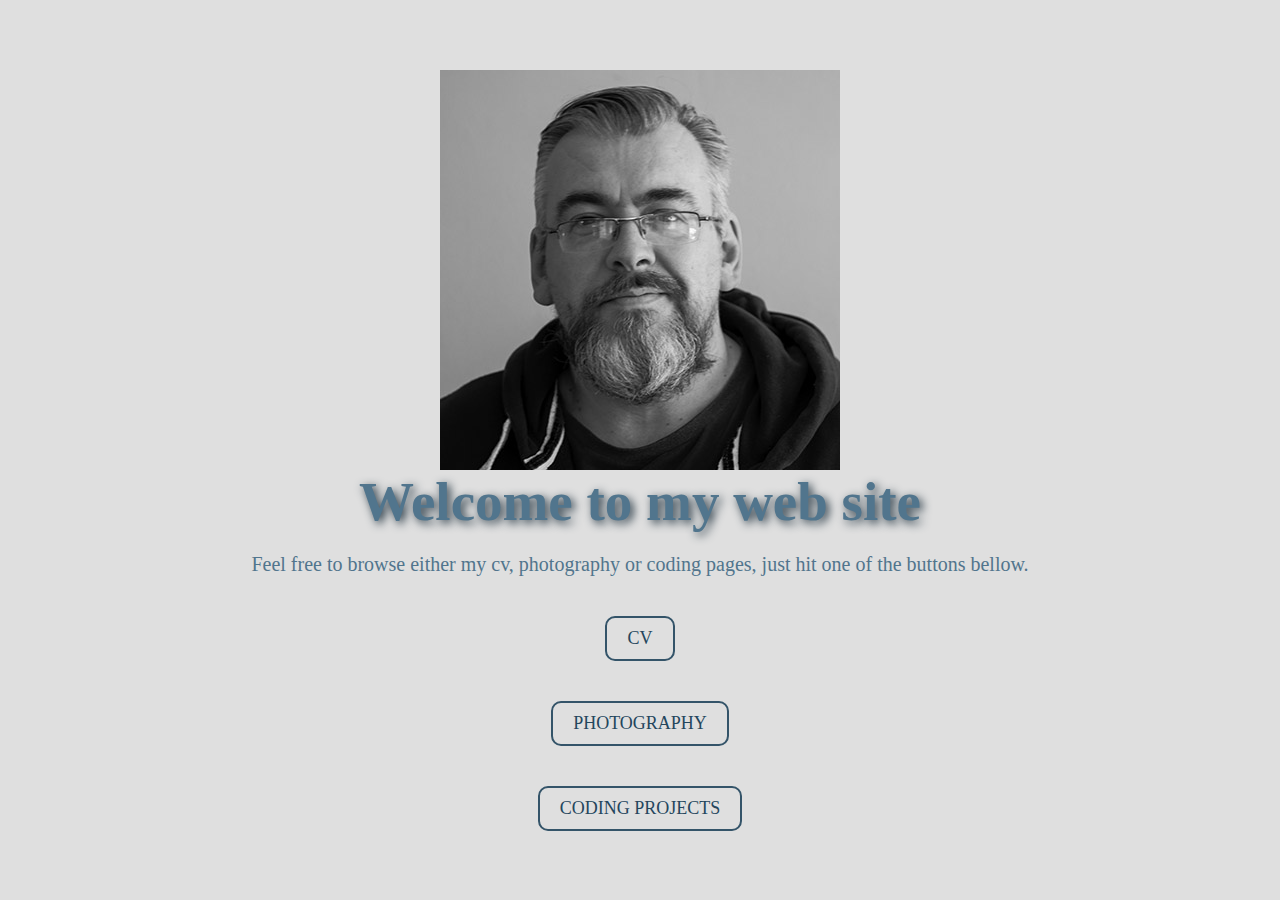
<file: index.html>
<!DOCTYPE html>
<html lang="en">
<head>
    <meta charset="UTF-8">
    <meta http-equiv="X-UA-Compatible" content="IE=edge">
    <meta name="viewport" content="width=device-width, initial-scale=1.0">
    <link rel="stylesheet" href="/styles/landingstyle.css">
    <title>Landing page</title>
</head>
<body>
    
        <div>
            <div id="container">

                <img src="/media/photography-media/images/fs/dean.jpg" alt="">
                <h2>Welcome to my web site</h2>
                <p>Feel free to browse either my cv, photography or coding pages,
                     just hit one of the buttons bellow.</p>
                <a id="btn1" href="/index/cv-index/index.html">CV</a>
                <a id="btn2" href="/index/photography-index/index.html">PHOTOGRAPHY</a>
                <a id="btn3" href="/index/coding-index/index.html">CODING PROJECTS</a>
            </div>
            <dir>
                
            </dir>
        </div> 
    <script src="/js/main.js" async></script>
</body>
</html>
</file>
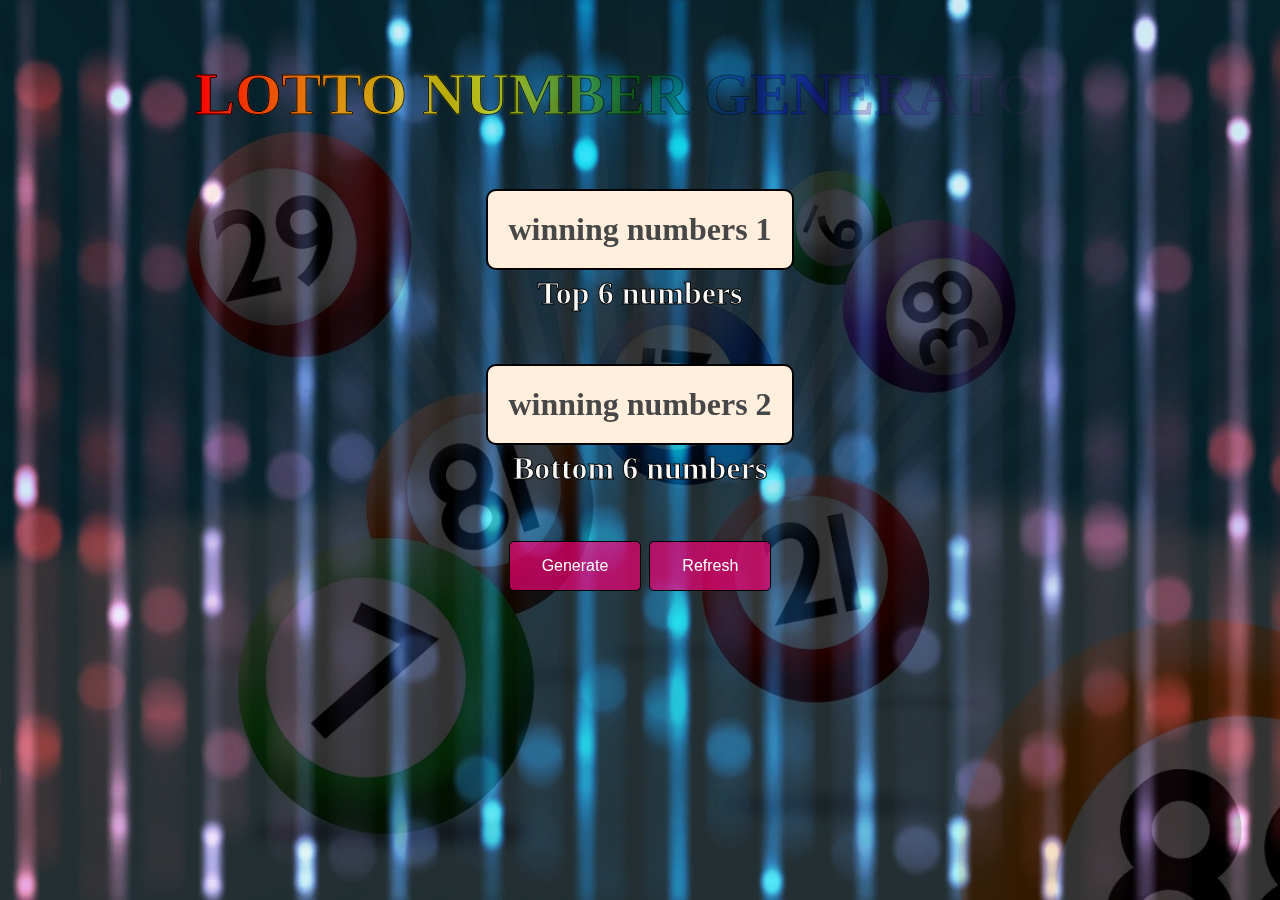
<file: coding projects/lotto/index.html>
<!DOCTYPE html>
<html lang="en">
<head>
    <meta charset="UTF-8">
    <meta http-equiv="X-UA-Compatible" content="IE=edge">
    <meta name="viewport" content="width=device-width, initial-scale=1.0">
    <link rel="stylesheet" href="style.css">
    <title>lotto number generator</title>
</head>
<body>
    <div class="vid-container">
        <video  autoplay loop muted playsinline>
            <source src="bingovid.mp4" type="video/mp4">
        </video>
        <div class="image-overlay">
            <img src="bingoimg.jpg" alt="Transparent Image">
        </div>
    </div> 


    <div id="container">
    <h1>
        LOTTO  NUMBER  GENERATOR
    </h1>
       
        <h2 id="win-num1" class="sparkling-heading1">winning numbers 1</h2>
        <p>Top 6 numbers</p>
    
        <h2 id="win-num2" class="sparkling-heading2">winning numbers 2</h2>
        <p>Bottom 6 numbers</p>
    
    <br>
    <span>
        <button id="button1">Generate</button>
        <button id="button2">Refresh</button>

    </span>
   
</div>
   
</body>
<script src="script.js"></script>

</html>
</file>
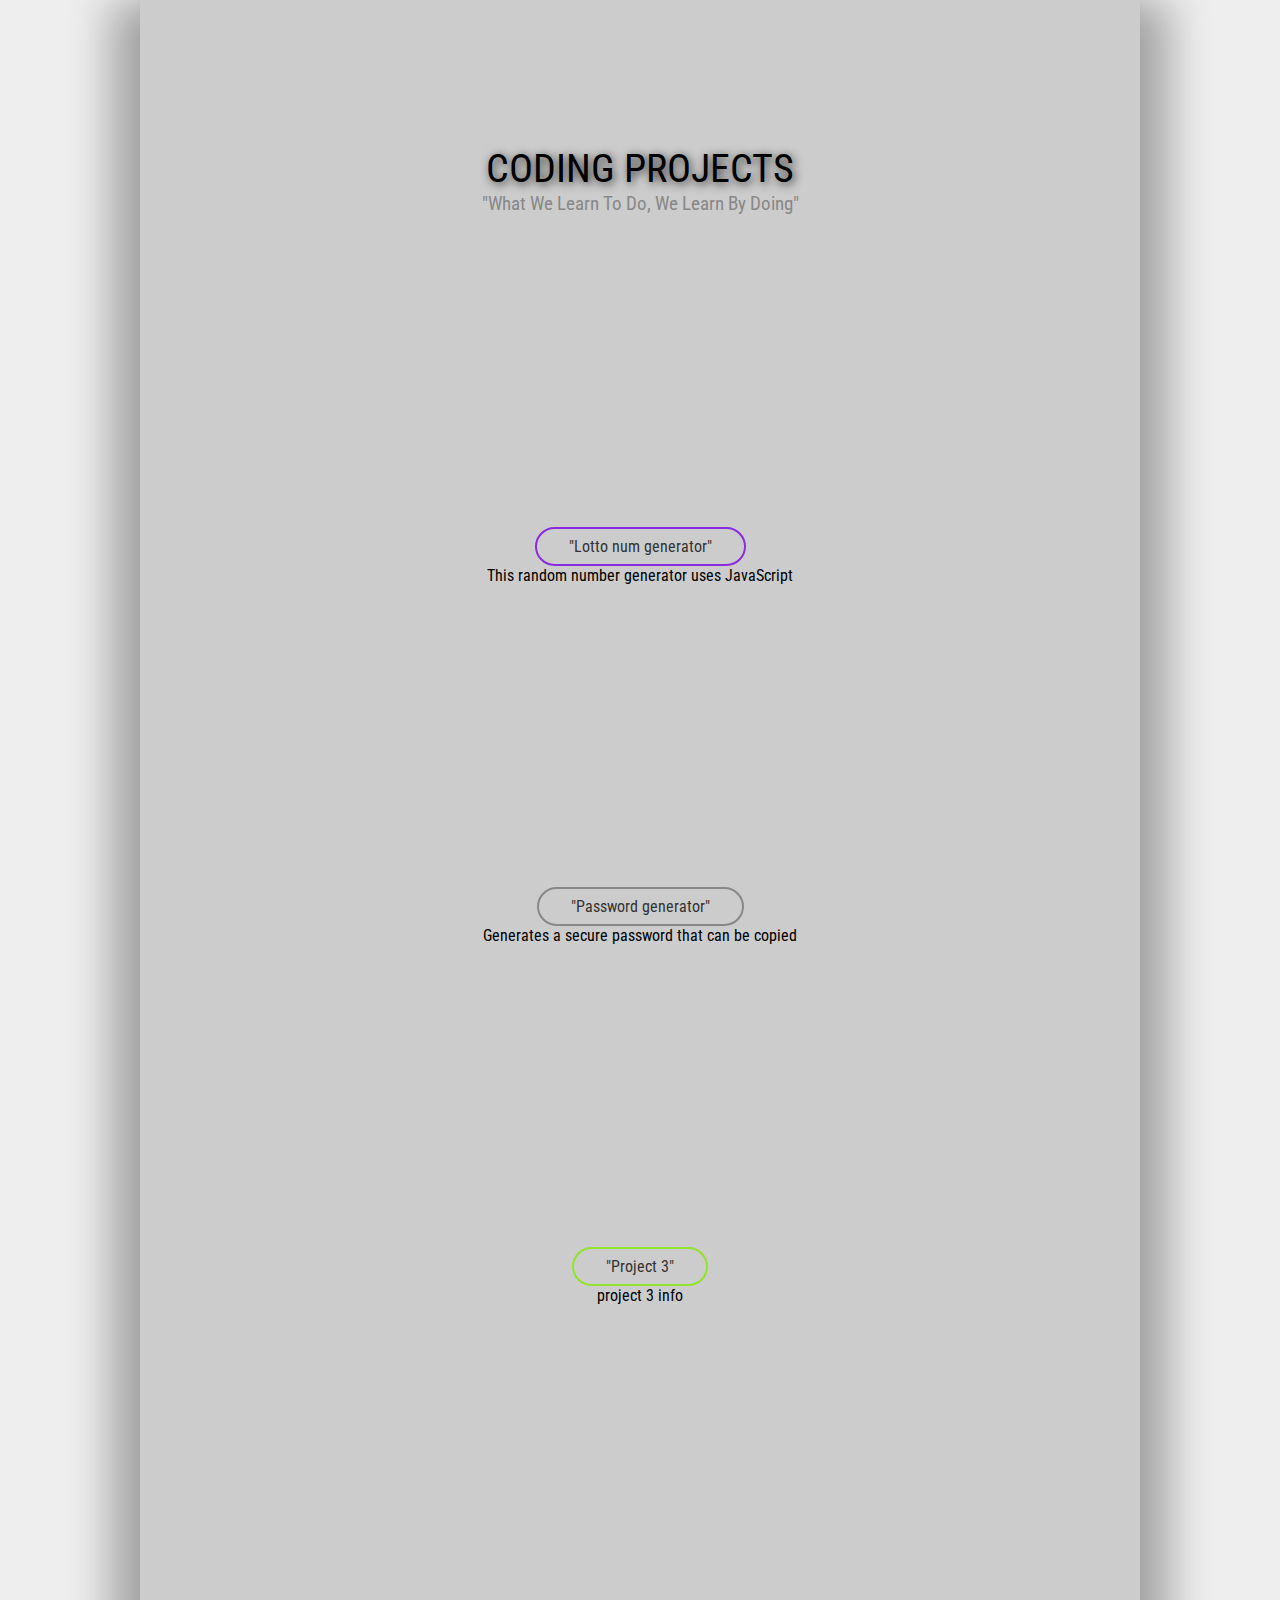
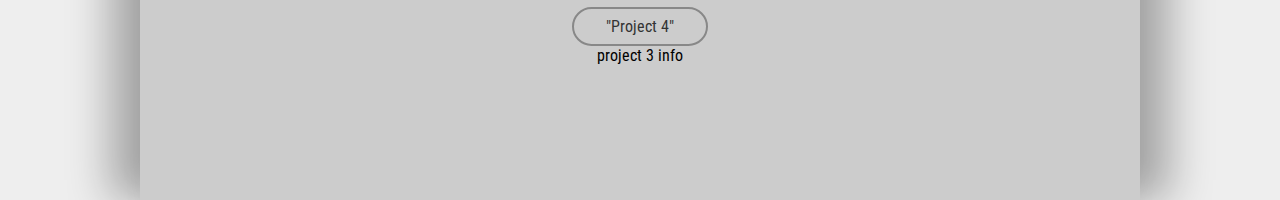
<file: index/coding-index/index.html>
<!DOCTYPE html>
<html lang="en">
<head>
    <meta charset="UTF-8">
    <meta name="viewport" content="width=device-width, initial-scale=1.0">
    <link rel="stylesheet" href="/styles/coding-styles/codestyle.css">
    <title>Coding Projects</title>
</head>
<body>

    <main>
        <!-- landing page with button -->
        <div id="landing">
            <div id="landing-text">
                <div id="landing-text-inner">
                    <h1>Coding Projects</h1>
                    <h2>"What we learn to do, we learn by doing"</h2>
                    
                </div>
            </div>
            <div id="project-links">
                <section>
                    <a href="/coding projects/lotto/index.html" class="btn" id="lotto">"Lotto num generator"</a>
                    <p>This random number generator uses JavaScript</p>
                </section>
            </div>
                <div id="project-links">
                <section>
                    <a href="/coding projects/passwordgen2/index.html" class="btn" id="pass">"Password generator"</a>
                    <p>Generates a secure password that can be copied</p>
                </section>
            </div>
                <div id="project-links">
                <section>
                    <a href=" " class="btn" id="proj3">"Project 3"</a>
                    <p>project 3 info</p>
                </section>
            </div>
                <div id="project-links">
                <section>
                    <a href=" " class="btn" id="proj4">"Project 4"</a>
                    <p>project 3 info</p>
                </section>
                
            </div>
        </div>
    </main>
</body>
</html>
</file>
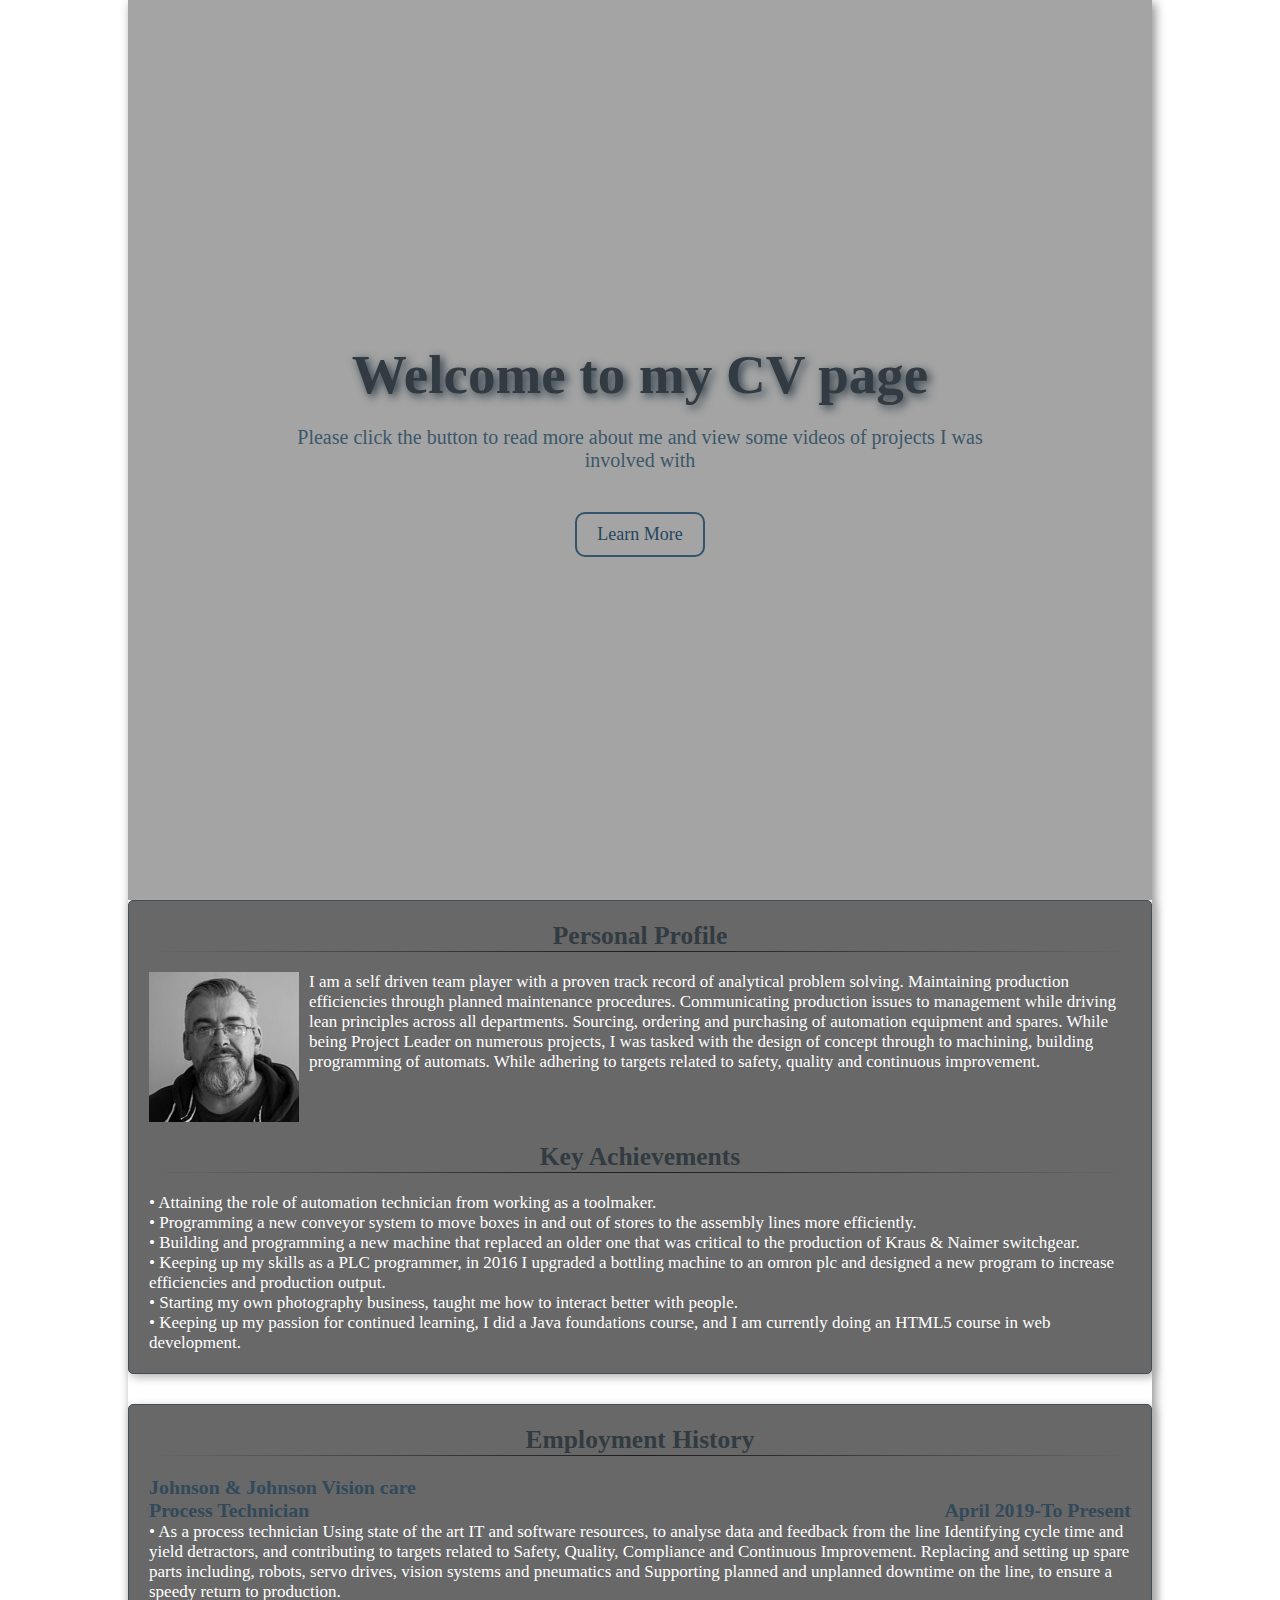
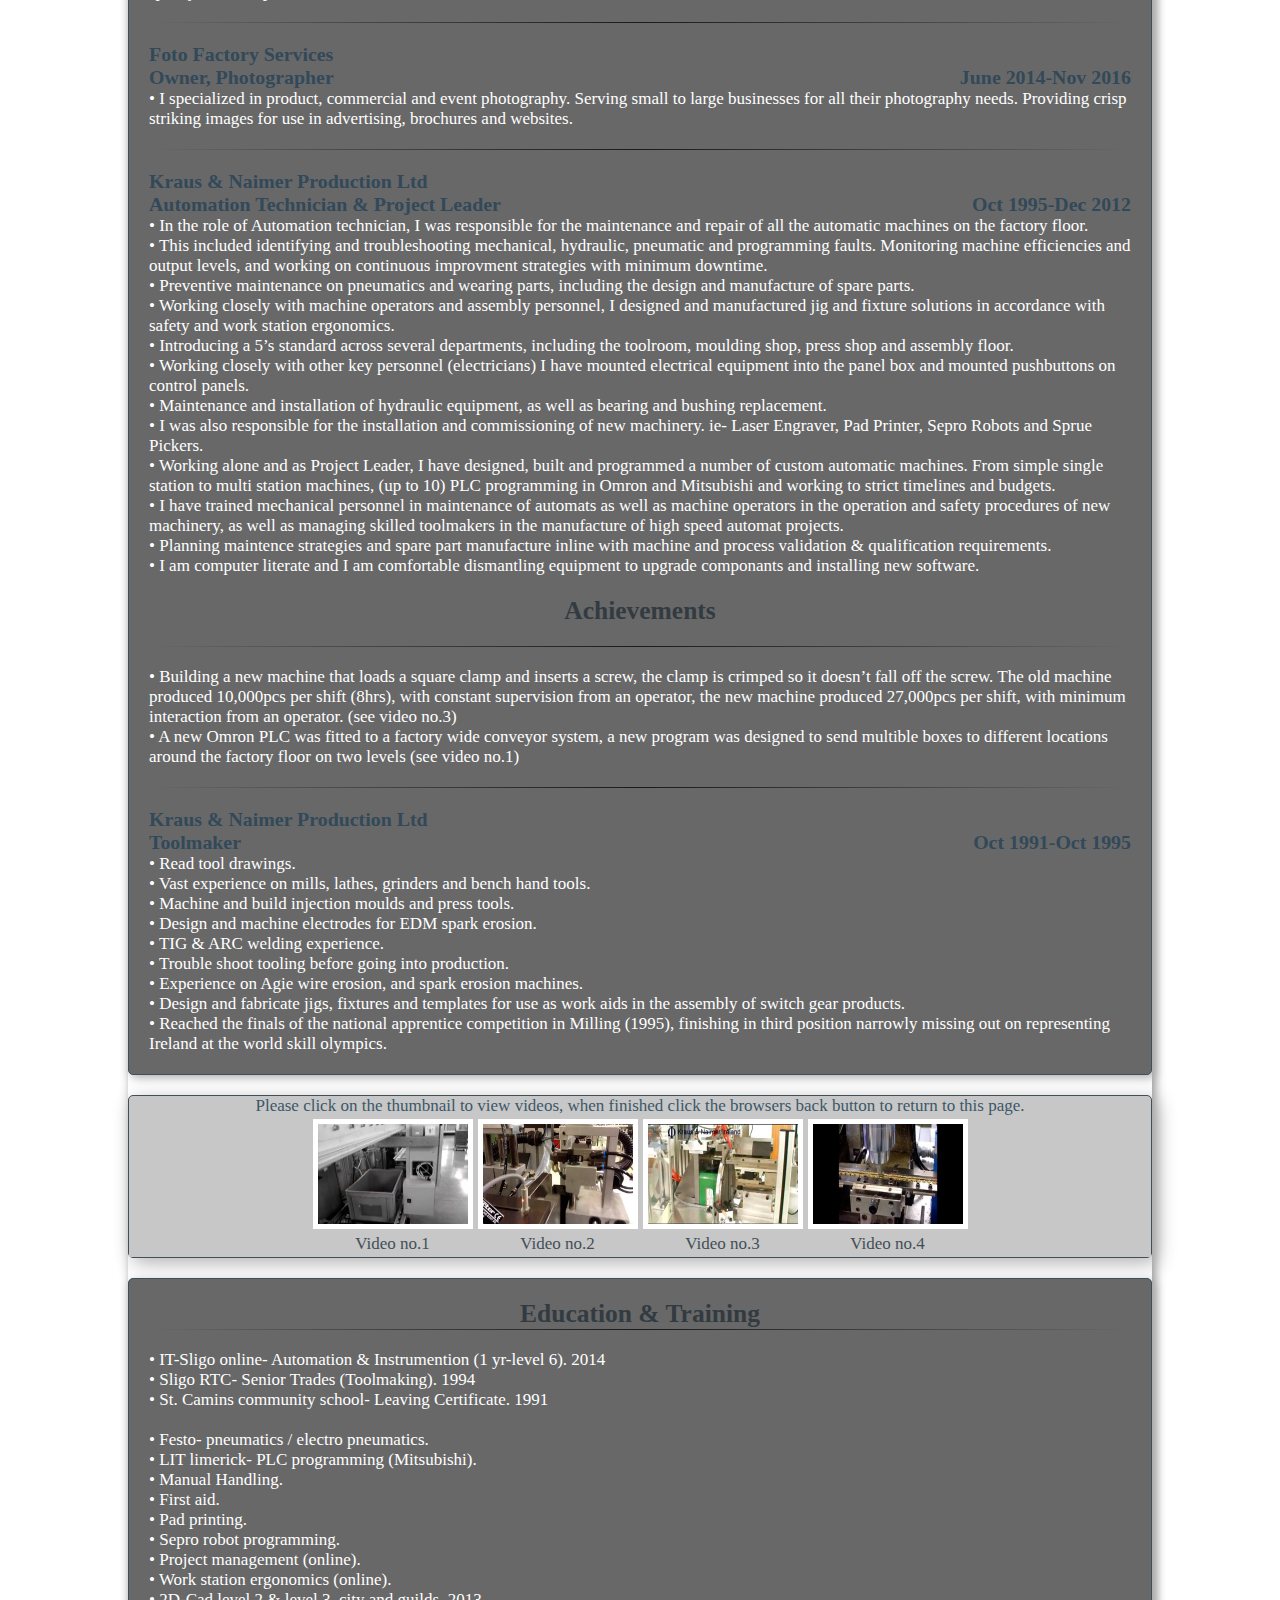
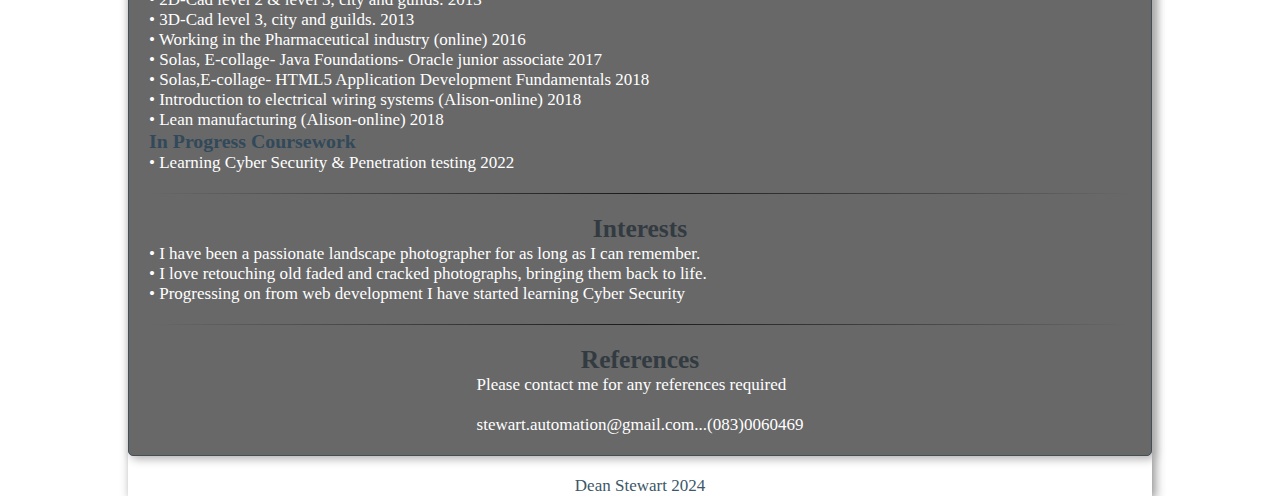
<file: index/cv-index/index.html>
<!DOCTYPE html>
<html lang="en">

<head>
    <meta charset="UTF-8">
    <meta name="viewport" content="width=device-width, initial-scale=1.0">
    <meta http-equiv="X-UA-Compatible" content="ie=edge">
    <link rel="stylesheet" href="/styles/cv-styles/cvstyle.css">
    <link rel="stylesheet" href="https://cdnjs.cloudflare.com/ajax/libs/font-awesome/6.2.0/css/all.min.css">
    <title>Online CV</title>
</head>

<body><div>
    <div id="mainContainer">
        <div id="container">
            <h2>Welcome to my CV page</h2>
            <p>Please click the button to read more about
                me and view some videos of projects I was
                involved with</p>
            <a id="btn1" href="#section_a">Learn More</a>
        </div>
        <section id="section_a">
            <h2> Personal Profile</h2>
            <hr> <br>
            <p id="p1"><img src="/media/cv-media/img/tn/tnDean.jpg" alt="portrait">I am a self driven team player with a proven
                track
                record
                of analytical problem solving.
                Maintaining production efficiencies through planned maintenance procedures. Communicating
                production issues to management while driving lean principles across all departments.
                Sourcing, ordering and purchasing of automation equipment and spares. While being Project Leader on
                numerous projects, I was tasked with the design of concept through to machining, building
                programming of automats. While adhering to targets related to safety, quality and continuous
                improvement.</p><br>
            <h2>Key Achievements</h2>
            <hr><br>
            <p id="p2">• Attaining the role of automation technician from working as a toolmaker. <br>
                • Programming a new conveyor system to move boxes in and out of stores to the assembly lines
                more efficiently. <br>
                • Building and programming a new machine that replaced an older one that was critical to the
                production of Kraus & Naimer switchgear. <br>
                • Keeping up my skills as a PLC programmer, in 2016 I upgraded a bottling machine to an omron
                plc and designed a new program to increase efficiencies and production output. <br>
                • Starting my own photography business, taught me how to interact better with people. <br>
                • Keeping up my passion for continued learning, I did a Java foundations course, and I am currently
                doing
                an HTML5 course in web development.</p>
        </section>
        <section id="section_b">
            <h2>Employment History</h2>
            <hr> <br>
            <h3>Johnson & Johnson Vision care <br>Process Technician 
                <p>April 2019-To Present</p>
            </h3>
            <p>• As a process technician Using state of the art IT and software resources, 
                to analyse data and feedback from the line Identifying cycle time and yield detractors,
                and contributing to targets related to Safety, Quality, Compliance and Continuous Improvement.
                Replacing and setting up spare parts including, robots, servo drives, vision systems and pneumatics 
            and Supporting planned and unplanned downtime on the line, to ensure a speedy return to production.</p>
            <br><hr> <br>
            <h3>Foto Factory Services <br>Owner, Photographer
                <p>June 2014-Nov 2016</p>
            </h3>
            <p>• I specialized in product, commercial and event photography. Serving small to large businesses
                for all their photography needs. Providing crisp striking images for use in advertising, brochures
                and websites.</p>
            <br><hr> <br>
            <h3>Kraus & Naimer Production Ltd <br>Automation Technician & Project Leader <p>Oct 1995-Dec 2012</p>
            </h3>
            <p>• In the role of Automation technician, I was responsible for the maintenance and repair of all the
                automatic machines on the factory floor. <br>
                • This included identifying and troubleshooting mechanical, hydraulic, pneumatic and
                programming faults. Monitoring machine efficiencies and output levels, and working on
                continuous improvment strategies with minimum downtime. <br>
                • Preventive maintenance on pneumatics and wearing parts, including the design and manufacture
                of spare parts. <br> • Working closely with machine operators and assembly personnel, I designed and
                manufactured
                jig and fixture solutions in accordance with safety and work station ergonomics. <br>
                • Introducing a 5’s standard across several departments, including the toolroom, moulding shop,
                press shop and assembly floor. <br>
                • Working closely with other key personnel (electricians) I have mounted electrical equipment
                into the panel box and mounted pushbuttons on control panels. <br>
                • Maintenance and installation of hydraulic equipment, as well as bearing and bushing
                replacement. <br>
                • I was also responsible for the installation and commissioning of new machinery. ie- Laser
                Engraver, Pad Printer, Sepro Robots and Sprue Pickers. <br>
                • Working alone and as Project Leader, I have designed, built and programmed a number of
                custom automatic machines. From simple single station to multi station machines, (up to 10)
                PLC programming in Omron and Mitsubishi and working to strict timelines and budgets. <br>
                • I have trained mechanical personnel in maintenance of automats as well as machine operators in
                the operation and safety procedures of new machinery, as well as managing skilled toolmakers
                in the manufacture of high speed automat projects. <br>
                • Planning maintence strategies and spare part manufacture inline with machine and process
                validation & qualification requirements. <br>
                • I am computer literate and I am comfortable dismantling equipment to upgrade componants and
                installing new software.</p><br>
            <h2>Achievements</h2>
            <br><hr><br>
            <p>• Building a new machine that loads a square clamp and inserts a screw, the clamp is crimped so
                it doesn’t fall off the screw. The old machine produced 10,000pcs per shift (8hrs), with constant
                supervision from an operator, the new machine produced 27,000pcs per shift, with minimum
                interaction from an operator. (see video no.3) <br>
                • A new Omron PLC was fitted to a factory wide conveyor system, a new program was designed
                to send multible boxes to different locations around the factory floor on two levels (see video no.1)</p>
            <br><hr> <br>
            <h3>Kraus & Naimer Production Ltd <br>Toolmaker <p>Oct 1991-Oct 1995</p>
            </h3>
            <p>• Read tool drawings. <br>
                • Vast experience on mills, lathes, grinders and bench hand tools. <br>
                • Machine and build injection moulds and press tools. <br>
                • Design and machine electrodes for EDM spark erosion. <br>
                • TIG & ARC welding experience. <br>
                • Trouble shoot tooling before going into production. <br>
                • Experience on Agie wire erosion, and spark erosion machines. <br>
                • Design and fabricate jigs, fixtures and templates for use as work aids in the assembly of switch
                gear products. <br>
                • Reached the finals of the national apprentice competition in Milling (1995), finishing in third
                position narrowly missing out on representing Ireland at the world skill olympics.</p>
        </section>
        <div id="media">
            <p>Please click on the thumbnail to view videos, when finished click the browsers back button to return to
                this page.</p>
            <div class="media">
                <figure><a href="/media/cv-media/video/conveyor.mp4"><img src="/media/cv-media/img/tn/tnConveyor.jpg" alt=""></a>
                    <figcaption>Video no.1</figcaption>
                </figure>
                <figure><a href="/media/cv-media/video/screwClamp1.mp4"><img src="/media/cv-media/img/tn/tnScrew&Clamp1.jpg" alt=""></a>
                    <figcaption>Video no.2</figcaption>
                </figure>
                <figure><a href="/media/cv-media/video/screwClamp2.mp4"><img src="/media/cv-media/img/tn/tnScrew&Clamp2.jpg" alt=""></a>
                    <figcaption>Video no.3</figcaption>
                </figure>
                <figure><a href="/media/cv-media/video/welding.mp4"><img src="/media/cv-media/img/tn/tnWelding.jpg" alt=""></a>
                    <figcaption>Video no.4</figcaption>
                </figure>
            </div>
        </div>
        <section id="section_c">
            <h2>Education & Training</h2>
            <hr><br>
            <p>• IT-Sligo online- Automation & Instrumention (1 yr-level 6). 2014 <br>
                • Sligo RTC- Senior Trades (Toolmaking). 1994 <br>
                • St. Camins community school- Leaving Certificate. 1991 <br><br>
                • Festo- pneumatics / electro pneumatics. <br>
                • LIT limerick- PLC programming (Mitsubishi). <br>
                • Manual Handling. <br>
                • First aid. <br>
                • Pad printing. <br>
                • Sepro robot programming. <br>
                • Project management (online). <br>
                • Work station ergonomics (online). <br>
                • 2D-Cad level 2 & level 3, city and guilds. 2013 <br>
                • 3D-Cad level 3, city and guilds. 2013 <br>
                • Working in the Pharmaceutical industry (online) 2016 <br>
                • Solas, E-collage- Java Foundations- Oracle junior associate 2017<br>
                • Solas,E-collage- HTML5 Application Development Fundamentals 2018 <br>
                • Introduction to electrical wiring systems (Alison-online) 2018 <br>
                • Lean manufacturing (Alison-online) 2018</p>
            <h3>In Progress Coursework</h3>
            <p>• Learning Cyber Security & Penetration testing 2022</p>
            <br><hr><br>
            <h2>Interests</h2>
            <p>• I have been a passionate landscape photographer for as long as I can remember. <br>
                • I love retouching old faded and cracked photographs, bringing them back to life. <br>
                • Progressing on from web development I have started learning Cyber Security</p>
             <br><hr><br>

            <h2>References</h2>
            <div id="section_d">
                <p>Please contact me for any references required<br><br>
                
                stewart.automation@gmail.com...(083)0060469</p>
            </div>
        </section>
        <footer><br>
            <p>Dean Stewart 2024</p>
        </footer>
        
        <script src="https://code.jquery.com/jquery-3.3.1.min.js" integrity="sha256-FgpCb/KJQlLNfOu91ta32o/NMZxltwRo8QtmkMRdAu8="
            crossorigin="anonymous"></script>
        <script src="/js/main.js" async></script>
    </div>
    <button class="scroll-to-top"><i class="fa fa-arrow-up"></i></button></div>
</body>

</html>
</file>
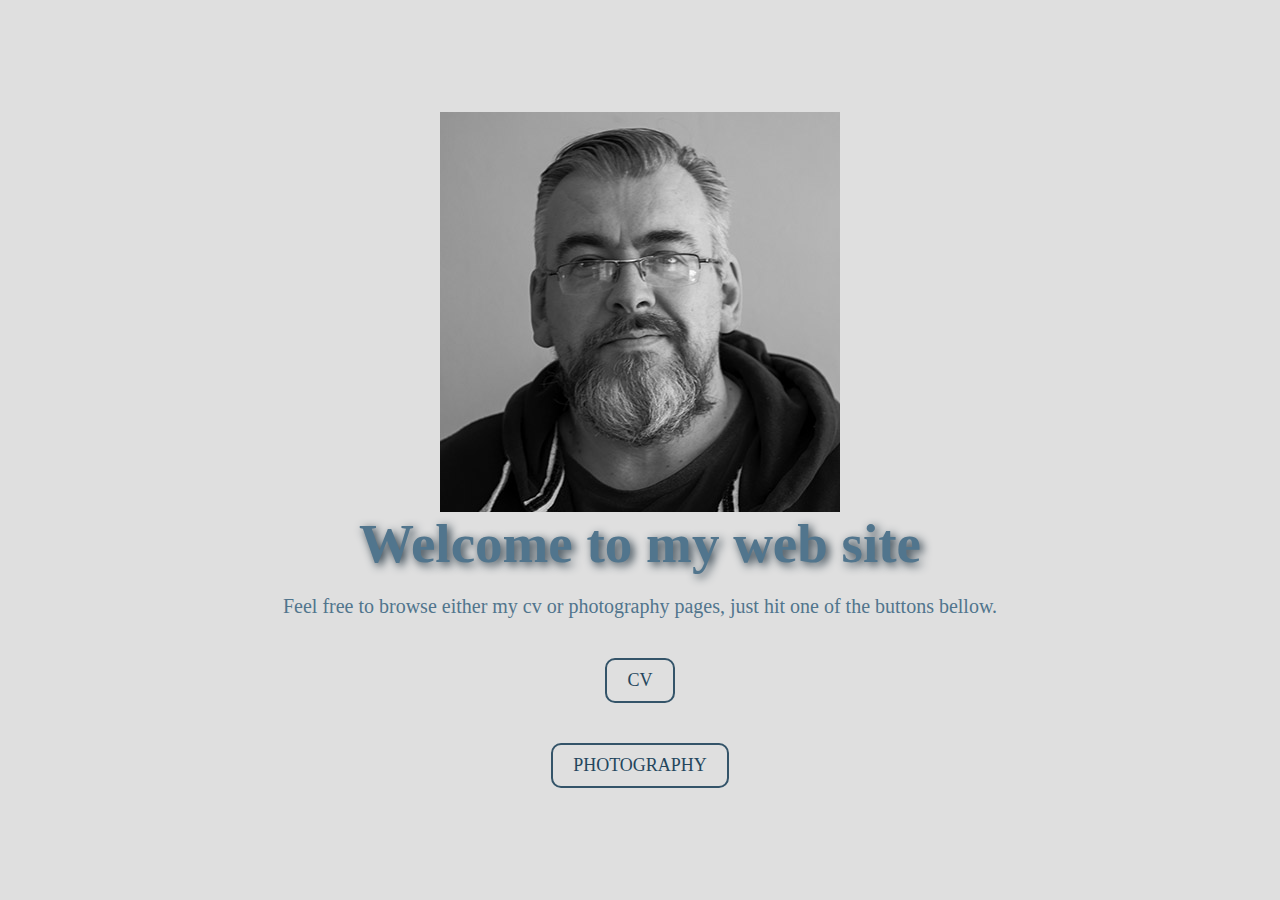
<file: landingindex.html>
<!DOCTYPE html>
<html lang="en">
<head>
    <meta charset="UTF-8">
    <meta http-equiv="X-UA-Compatible" content="IE=edge">
    <meta name="viewport" content="width=device-width, initial-scale=1.0">
    <link rel="stylesheet" href="/styles/landingstyle.css">
    <title>Landing page</title>
</head>
<body>
    
        <div>
            <div id="container">

                <img src="/media/photography-media/images/fs/dean.jpg" alt="">
                <h2>Welcome to my web site</h2>
                <p>Feel free to browse either my cv or photography pages,
                     just hit one of the buttons bellow.</p>
                <a id="btn1" href="/index/cv-index/cvindex.html">CV</a>
                <a id="btn2" href="/index/photography-index/photoindex.html">PHOTOGRAPHY</a>
            </div>
            <dir>
                
            </dir>
        </div> 
    <script src="/js/main.js" async></script>
</body>
</html>
</file>
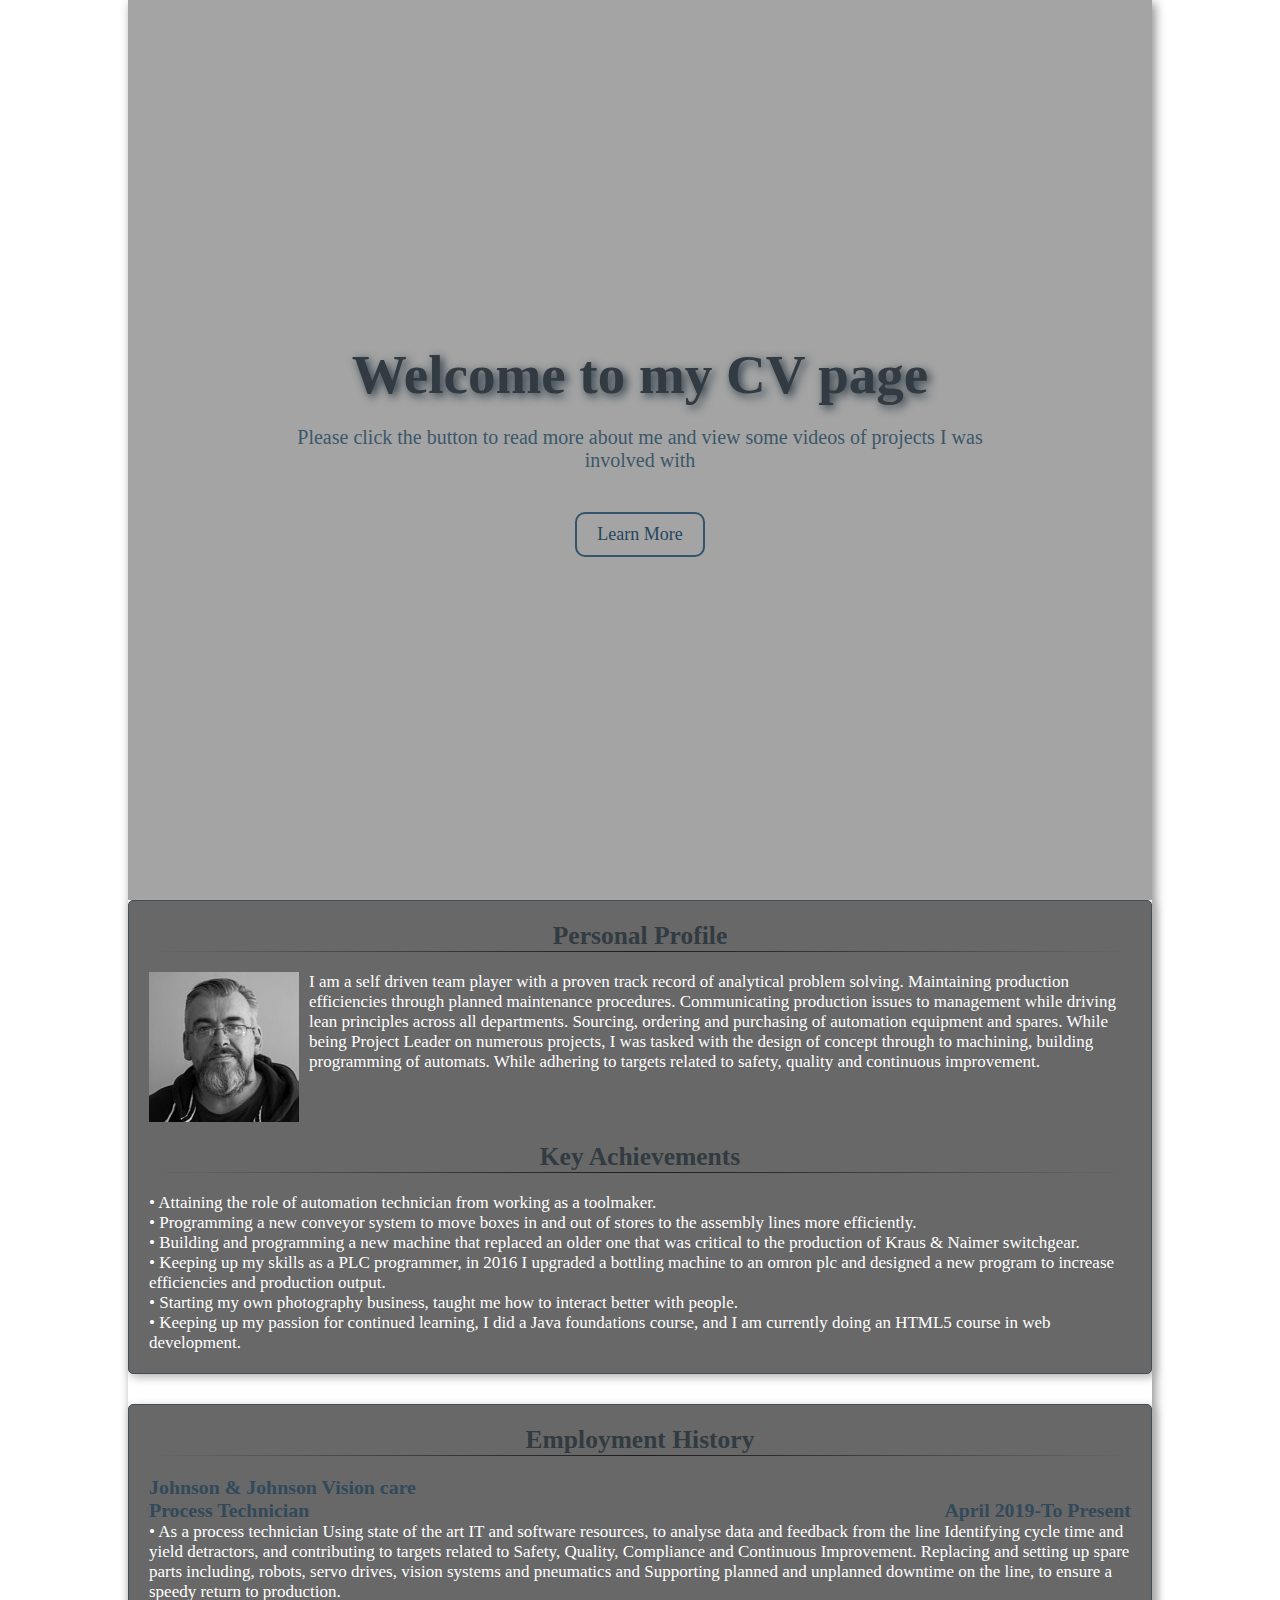
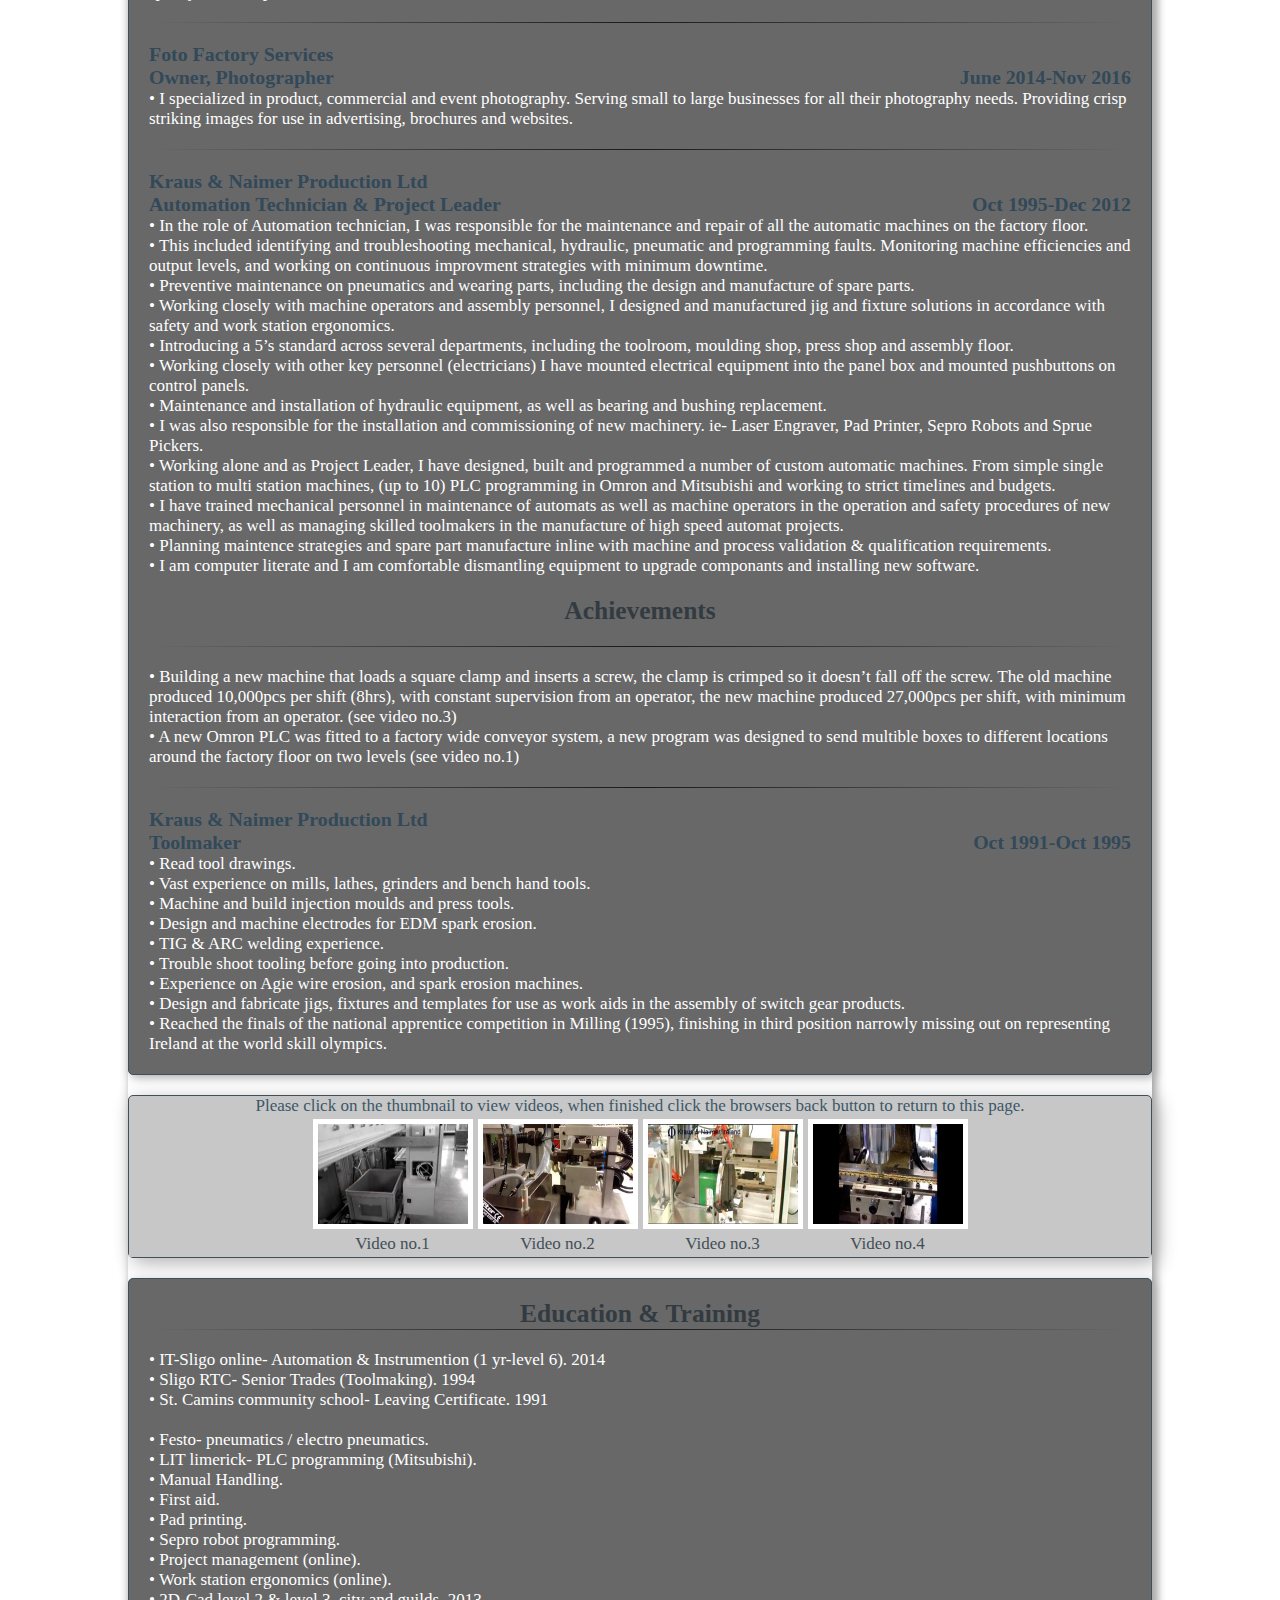
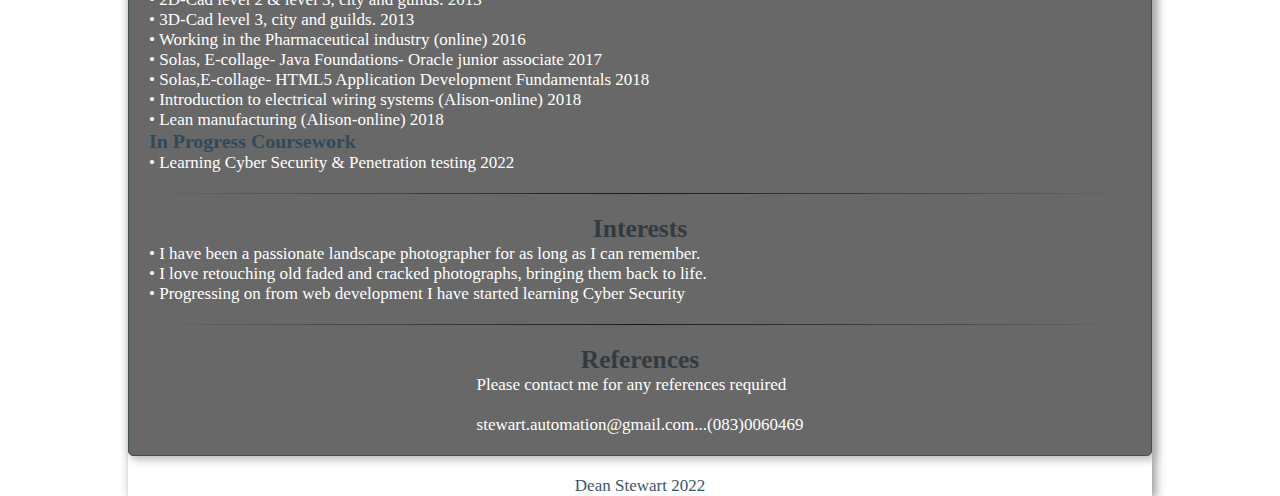
<file: index/cv-index/cvindex.html>
<!DOCTYPE html>
<html lang="en">

<head>
    <meta charset="UTF-8">
    <meta name="viewport" content="width=device-width, initial-scale=1.0">
    <meta http-equiv="X-UA-Compatible" content="ie=edge">
    <link rel="stylesheet" href="/styles/cv-styles/cvstyle.css">
    <link rel="stylesheet" href="https://cdnjs.cloudflare.com/ajax/libs/font-awesome/6.2.0/css/all.min.css">
    <title>Online CV</title>
</head>

<body><div>
    <div id="mainContainer">
        <div id="container">
            <h2>Welcome to my CV page</h2>
            <p>Please click the button to read more about
                me and view some videos of projects I was
                involved with</p>
            <a id="btn1" href="#section_a">Learn More</a>
        </div>
        <section id="section_a">
            <h2> Personal Profile</h2>
            <hr> <br>
            <p id="p1"><img src="/media/cv-media/img/tn/tnDean.jpg" alt="portrait">I am a self driven team player with a proven
                track
                record
                of analytical problem solving.
                Maintaining production efficiencies through planned maintenance procedures. Communicating
                production issues to management while driving lean principles across all departments.
                Sourcing, ordering and purchasing of automation equipment and spares. While being Project Leader on
                numerous projects, I was tasked with the design of concept through to machining, building
                programming of automats. While adhering to targets related to safety, quality and continuous
                improvement.</p><br>
            <h2>Key Achievements</h2>
            <hr><br>
            <p id="p2">• Attaining the role of automation technician from working as a toolmaker. <br>
                • Programming a new conveyor system to move boxes in and out of stores to the assembly lines
                more efficiently. <br>
                • Building and programming a new machine that replaced an older one that was critical to the
                production of Kraus & Naimer switchgear. <br>
                • Keeping up my skills as a PLC programmer, in 2016 I upgraded a bottling machine to an omron
                plc and designed a new program to increase efficiencies and production output. <br>
                • Starting my own photography business, taught me how to interact better with people. <br>
                • Keeping up my passion for continued learning, I did a Java foundations course, and I am currently
                doing
                an HTML5 course in web development.</p>
        </section>
        <section id="section_b">
            <h2>Employment History</h2>
            <hr> <br>
            <h3>Johnson & Johnson Vision care <br>Process Technician 
                <p>April 2019-To Present</p>
            </h3>
            <p>• As a process technician Using state of the art IT and software resources, 
                to analyse data and feedback from the line Identifying cycle time and yield detractors,
                and contributing to targets related to Safety, Quality, Compliance and Continuous Improvement.
                Replacing and setting up spare parts including, robots, servo drives, vision systems and pneumatics 
            and Supporting planned and unplanned downtime on the line, to ensure a speedy return to production.</p>
            <br><hr> <br>
            <h3>Foto Factory Services <br>Owner, Photographer
                <p>June 2014-Nov 2016</p>
            </h3>
            <p>• I specialized in product, commercial and event photography. Serving small to large businesses
                for all their photography needs. Providing crisp striking images for use in advertising, brochures
                and websites.</p>
            <br><hr> <br>
            <h3>Kraus & Naimer Production Ltd <br>Automation Technician & Project Leader <p>Oct 1995-Dec 2012</p>
            </h3>
            <p>• In the role of Automation technician, I was responsible for the maintenance and repair of all the
                automatic machines on the factory floor. <br>
                • This included identifying and troubleshooting mechanical, hydraulic, pneumatic and
                programming faults. Monitoring machine efficiencies and output levels, and working on
                continuous improvment strategies with minimum downtime. <br>
                • Preventive maintenance on pneumatics and wearing parts, including the design and manufacture
                of spare parts. <br> • Working closely with machine operators and assembly personnel, I designed and
                manufactured
                jig and fixture solutions in accordance with safety and work station ergonomics. <br>
                • Introducing a 5’s standard across several departments, including the toolroom, moulding shop,
                press shop and assembly floor. <br>
                • Working closely with other key personnel (electricians) I have mounted electrical equipment
                into the panel box and mounted pushbuttons on control panels. <br>
                • Maintenance and installation of hydraulic equipment, as well as bearing and bushing
                replacement. <br>
                • I was also responsible for the installation and commissioning of new machinery. ie- Laser
                Engraver, Pad Printer, Sepro Robots and Sprue Pickers. <br>
                • Working alone and as Project Leader, I have designed, built and programmed a number of
                custom automatic machines. From simple single station to multi station machines, (up to 10)
                PLC programming in Omron and Mitsubishi and working to strict timelines and budgets. <br>
                • I have trained mechanical personnel in maintenance of automats as well as machine operators in
                the operation and safety procedures of new machinery, as well as managing skilled toolmakers
                in the manufacture of high speed automat projects. <br>
                • Planning maintence strategies and spare part manufacture inline with machine and process
                validation & qualification requirements. <br>
                • I am computer literate and I am comfortable dismantling equipment to upgrade componants and
                installing new software.</p><br>
            <h2>Achievements</h2>
            <br><hr><br>
            <p>• Building a new machine that loads a square clamp and inserts a screw, the clamp is crimped so
                it doesn’t fall off the screw. The old machine produced 10,000pcs per shift (8hrs), with constant
                supervision from an operator, the new machine produced 27,000pcs per shift, with minimum
                interaction from an operator. (see video no.3) <br>
                • A new Omron PLC was fitted to a factory wide conveyor system, a new program was designed
                to send multible boxes to different locations around the factory floor on two levels (see video no.1)</p>
            <br><hr> <br>
            <h3>Kraus & Naimer Production Ltd <br>Toolmaker <p>Oct 1991-Oct 1995</p>
            </h3>
            <p>• Read tool drawings. <br>
                • Vast experience on mills, lathes, grinders and bench hand tools. <br>
                • Machine and build injection moulds and press tools. <br>
                • Design and machine electrodes for EDM spark erosion. <br>
                • TIG & ARC welding experience. <br>
                • Trouble shoot tooling before going into production. <br>
                • Experience on Agie wire erosion, and spark erosion machines. <br>
                • Design and fabricate jigs, fixtures and templates for use as work aids in the assembly of switch
                gear products. <br>
                • Reached the finals of the national apprentice competition in Milling (1995), finishing in third
                position narrowly missing out on representing Ireland at the world skill olympics.</p>
        </section>
        <div id="media">
            <p>Please click on the thumbnail to view videos, when finished click the browsers back button to return to
                this page.</p>
            <div class="media">
                <figure><a href="/media/cv-media/video/conveyor.mp4"><img src="/media/cv-media/img/tn/tnConveyor.jpg" alt=""></a>
                    <figcaption>Video no.1</figcaption>
                </figure>
                <figure><a href="/media/cv-media/video/screwClamp1.mp4"><img src="/media/cv-media/img/tn/tnScrew&Clamp1.jpg" alt=""></a>
                    <figcaption>Video no.2</figcaption>
                </figure>
                <figure><a href="/media/cv-media/video/screwClamp2.mp4"><img src="/media/cv-media/img/tn/tnScrew&Clamp2.jpg" alt=""></a>
                    <figcaption>Video no.3</figcaption>
                </figure>
                <figure><a href="/media/cv-media/video/welding.mp4"><img src="/media/cv-media/img/tn/tnWelding.jpg" alt=""></a>
                    <figcaption>Video no.4</figcaption>
                </figure>
            </div>
        </div>
        <section id="section_c">
            <h2>Education & Training</h2>
            <hr><br>
            <p>• IT-Sligo online- Automation & Instrumention (1 yr-level 6). 2014 <br>
                • Sligo RTC- Senior Trades (Toolmaking). 1994 <br>
                • St. Camins community school- Leaving Certificate. 1991 <br><br>
                • Festo- pneumatics / electro pneumatics. <br>
                • LIT limerick- PLC programming (Mitsubishi). <br>
                • Manual Handling. <br>
                • First aid. <br>
                • Pad printing. <br>
                • Sepro robot programming. <br>
                • Project management (online). <br>
                • Work station ergonomics (online). <br>
                • 2D-Cad level 2 & level 3, city and guilds. 2013 <br>
                • 3D-Cad level 3, city and guilds. 2013 <br>
                • Working in the Pharmaceutical industry (online) 2016 <br>
                • Solas, E-collage- Java Foundations- Oracle junior associate 2017<br>
                • Solas,E-collage- HTML5 Application Development Fundamentals 2018 <br>
                • Introduction to electrical wiring systems (Alison-online) 2018 <br>
                • Lean manufacturing (Alison-online) 2018</p>
            <h3>In Progress Coursework</h3>
            <p>• Learning Cyber Security & Penetration testing 2022</p>
            <br><hr><br>
            <h2>Interests</h2>
            <p>• I have been a passionate landscape photographer for as long as I can remember. <br>
                • I love retouching old faded and cracked photographs, bringing them back to life. <br>
                • Progressing on from web development I have started learning Cyber Security</p>
             <br><hr><br>

            <h2>References</h2>
            <div id="section_d">
                <p>Please contact me for any references required<br><br>
                
                stewart.automation@gmail.com...(083)0060469</p>
            </div>
        </section>
        <footer><br>
            <p>Dean Stewart 2022</p>
        </footer>
        
        <script src="https://code.jquery.com/jquery-3.3.1.min.js" integrity="sha256-FgpCb/KJQlLNfOu91ta32o/NMZxltwRo8QtmkMRdAu8="
            crossorigin="anonymous"></script>
        <script src="/js/main.js" async></script>
    </div>
    <button class="scroll-to-top"><i class="fa fa-arrow-up"></i></button></div>
</body>

</html>
</file>
<file: styles/landingstyle.css>
* {
    margin: 0;
    padding: 0;
  }
  body {
    width: 100%;
    height: 100%;
    margin: 0;
    padding: 0;
    font-family: "Helvetica Neue";
    font-size: 17px;
    color: #51758d;
  }

  #container {
    background-color: #dfdfdf;
    background-size: cover;
    background-position: center;
    height: 100vh;
    display: flex;
    flex-direction: column;
    justify-content: center;
    align-items: center;
    text-align: center;
    padding: 0 20px;
  }
  #container h2 {
    font-size: 55px;
    text-shadow: 3px 3px 10px #243541;
    text-align: center;
  }
  #container p {
    font-size: 20px;
    width: 70%;
    margin-top: 20px;
  }
  #container #btn1,#btn2,#btn3 {
    font-size: 18px;
    text-decoration: none;
    color: #24465d;
    border: 2px solid #345469;
    padding: 10px 20px;
    border-radius: 10px;
    margin-top: 40px;
  }
  #container #btn1:hover,#btn2:hover,#btn3:hover {
    background: #788e9c;
    color: #fff;
    border: 2px solid #fff;
  }
</file>
<file: coding projects/lotto/style.css>
body {
  margin: 0;
  padding: 0;
  overflow: hidden;
}
.vid-container {
  position: fixed;
  top: 0;
  left: 0;
  width: 100%;
  height: 100%;
  z-index: -1;
}
video {
  object-fit: cover;
  width: 100%;
  height: 100%;
}
.image-overlay {
  position: absolute; /* Position the image absolutely within the .video-container */
  top: 0;
  left: 0;
  width: 100%;
  height: 100%;
  z-index: 1; /* Places the image in front of the video */
}

img {
  width: 100%;
  height: 100%;
  object-fit: cover; /* Scales the image to cover the container */
  opacity: 0.2;
}


#container {
    background-size: cover;
    background-position: center;
    display: flex;
    flex-direction: column;
    justify-content: center;
    align-items: center;
    text-align: center;
    padding: 20px 20px;
}


  h1 {
    font-size: 60px;
    font-weight: bold;
    background-image: linear-gradient(to right, #ff0000, #ffa500, #ffff00, #008000, #0000ff, #4b0082, #ee82ee);
    -webkit-background-clip: text;
    background-clip: text;
    -webkit-text-fill-color: transparent;
    mask-image: linear-gradient(to right, rgba(0, 0, 0, 1), rgba(0, 0, 0, 0));
    -webkit-text-stroke: 1px black;
  }
  
  
  h2 {
    background-color: rgb(255, 239, 220);
    display: inline-block;
    font-size: 2em;
    font-weight: bold;
    color: #474747;
    text-align: center;
    margin-top: 20px;
    margin-bottom: 5px;
    border: 2px solid black;
    border-radius: 10px;
    padding: 20px;
  }
  @keyframes sparkle {
    0% {
        opacity: 1;
        color: #07fe0bd5;
    }
    50% {
        opacity: 0.5;
        transform: scale(1.1);
        color: #1111efe0;
    }
    100% {
        opacity: 1;
        color: #f72428dc;
    }
}

.sparkling {
    animation: sparkle 0.5s ease infinite;
}

  p {
    font-size: 2em;
    font-weight: bold;
    color: rgb(248, 248, 247);
    -webkit-text-stroke: 1px black;
    margin-top: 0;
  }
  
  button {
    background-color: #fa0079aa; /* Green */
    border: 1px solid black;
    border-radius: 5px;
    color: white;
    padding: 15px 32px;
    text-align: center;
    text-decoration: none;
    display: inline-block;
    font-size: 16px;
    margin: 4px 2px;
    cursor: pointer;
    transition: all 0.3s ease; /* Add transition effect */
  }
  
  button:hover {
    background-color: #2566c0be; /* Change background color on hover */
    color: white;
    transform: scale(1.1); /* Add scale effect on hover */
  }
</file>
<file: styles/cv-styles/cvstyle.css>
* {
  margin: 0;
  padding: 0;
}
body {
  width: 100%;
  height: 100%;
  margin: 0;
  padding: 0;
  font-family: "Helvetica Neue";
  font-size: 17px;
  color: #3c5769;
}
/*only used as a guide to position sections...to be removed
#section_a,
#section_b,
#section_c,
.media,
h2,
h3,
p {
  border: 1px solid black;
  margin: 2px;
}*/
h2 {
  color: #323b41;
}
h3 {
  color: #32495a;
}
#mainContainer {
  width: 80vw;
  margin: auto;
  box-shadow: 3px 3px 10px #8b8b8b;
}
#container {
  background-color: #a4a4a4;
  background-size: cover;
  background-position: center;
  height: 100vh;
  display: flex;
  flex-direction: column;
  justify-content: center;
  align-items: center;
  text-align: center;
  padding: 0 20px;
}

#container h2 {
  font-size: 55px;
  text-shadow: 3px 3px 10px #243541;
  text-align: center;
}
#container p {
  font-size: 20px;
  width: 70%;
  margin-top: 20px;
}
#container #btn1 {
  font-size: 18px;
  text-decoration: none;
  color: #24465d;
  border: 2px solid #345469;
  padding: 10px 20px;
  border-radius: 10px;
  margin-top: 40px;
}
#container #btn1:hover {
  background: #788e9c;
  color: #fff;
  border: 2px solid #fff;
}
#section_a {
  padding: 20px;
  background: #686868; /*to change*/
  color: #fff;
  text-align: center;
  border: solid 1px #424f57;
  border-radius: 5px;
  box-shadow: 3px 3px 10px #b0b0b0;
}
#section_a img {
  float: left;
  margin-right: 10px;
}
#section_a p {
  min-height: 150px;
}
#p1 {
  text-align: left;
}
#p2 {
  text-align: left;
}
#section_b {
  padding: 20px;
  border: solid 1px #424f57;
  border-radius: 5px;
  margin-top: 30px;
  background: #686868;
  color: #fff;
  box-shadow: 3px 3px 10px #b0b0b0;
}
#section_b h2 {
  text-align: center;
}
#section_b h3 p {
  float: right;
}
.media img {
  height: 100px;
  width: 150px;
  border: 5px solid #fff;
}
#media {
  background: #c7c7c7;
  border: solid 1px #424f57;
  border-radius: 5px;
  box-shadow: 5px 5px 20px #b0b0b0;
  margin-top: 20px;
  text-align: center;
}
.media {
  background: #c7c7c7;
  display: flex;
  flex-direction: row;
  justify-content: center;
  align-items: center;
  text-align: center;
  padding: 3px;
  gap: 5px;
}
figcaption {
  color: #424f57;
}
#section_c {
  padding: 20px;
  background: #686868; /*to change*/
  color: #fff;
  border: solid 1px #424f57;
  border-radius: 5px;
  box-shadow: 3px 3px 10px #b0b0b0;
  margin-top: 20px;
}
#section_c h2 {
  text-align: center;
}
#section_d {
  display: flex;
  justify-content: center;
  gap: 30%;
}
footer {
  text-align: center;
}
hr {
  border: 0;
  height: 1px;
  background-image: linear-gradient(
    to right,
    rgba(0, 0, 0, 0),
    rgba(0, 0, 0, 0.75),
    rgba(0, 0, 0, 0)
  );
}
.scroll-to-top {
  position: fixed;
  bottom: 20px;
  right: 20px;
  border-radius: 50%;
  width: 50px;
  height: 70px;
  opacity: 50%;
  font-size: 30px;
  color: #666;
  background: #a8c7bb;

}
</file>
<file: styles/coding-styles/codestyle.css>
@import url("https://fonts.googleapis.com/css?family=Roboto+Condensed");
/*resets all the padding and margins to 0 */
* {
  margin: 0;
  padding: 0;
}
body {
    font-family: "Roboto Condensed", sans-serif;
    margin: 0;
    background: #eee;
    height: auto;
  }
  h1 {
    font-weight: 400;
    font-size: 2.5rem;
    text-transform: uppercase;
    margin: 0;
  }
  h2 {
    font-weight: 400;
    font-size: 1.2rem;
    text-transform: capitalize;
    margin: 0;
  }
  img {
    display: block;
    width: 100%;
    
    
  }
  main {
    max-width: 1000px;
    margin: auto;
    box-shadow: 30px 0px 40px rgba(0, 0, 0, 0.3),
      -30px 0px 40px rgba(0, 0, 0, 0.3);
  }
#landing {
    background: rgb(204, 204, 204);
  }
  
  #landing-text {
    display: flex;
    flex: 0 1 40vw;
    height: 40vh;
    justify-content: center;
    align-items: center;
    text-align: center;
    padding-right: 1rem;
    padding-left: 1rem;
  }
  #landing-text h1 {
    text-shadow: 2px 2px 10px rgb(34, 34, 34);
  }
  #landing-text h2 {
    color: #888;
  }
  #project-links {
    display: flex;
    flex: 0 1 40vw;
    height: 40vh;
    justify-content: center;
    align-items: center;
    text-align: center;
    padding-right: 1rem;
    padding-left: 1rem;
  }
  .btn {
    padding: 0.5rem 2rem;
    border: 2px solid #888;
    display: inline-block;
    margin: 2rem 0 0;
    border-radius: 50px;
    text-decoration: none;
    color: #333;
    transition: background 500ms ease;
  }
  .btn:hover {
    background: #9e9e9e;
    color: #fff;
  }
  #lotto {
    border: 2px solid blueviolet;
  }
  #proj2 {
    border: 2px solid rgb(43, 226, 195);
  }
  #proj3 {
    border: 2px solid rgb(147, 226, 43);
  }
</file>
